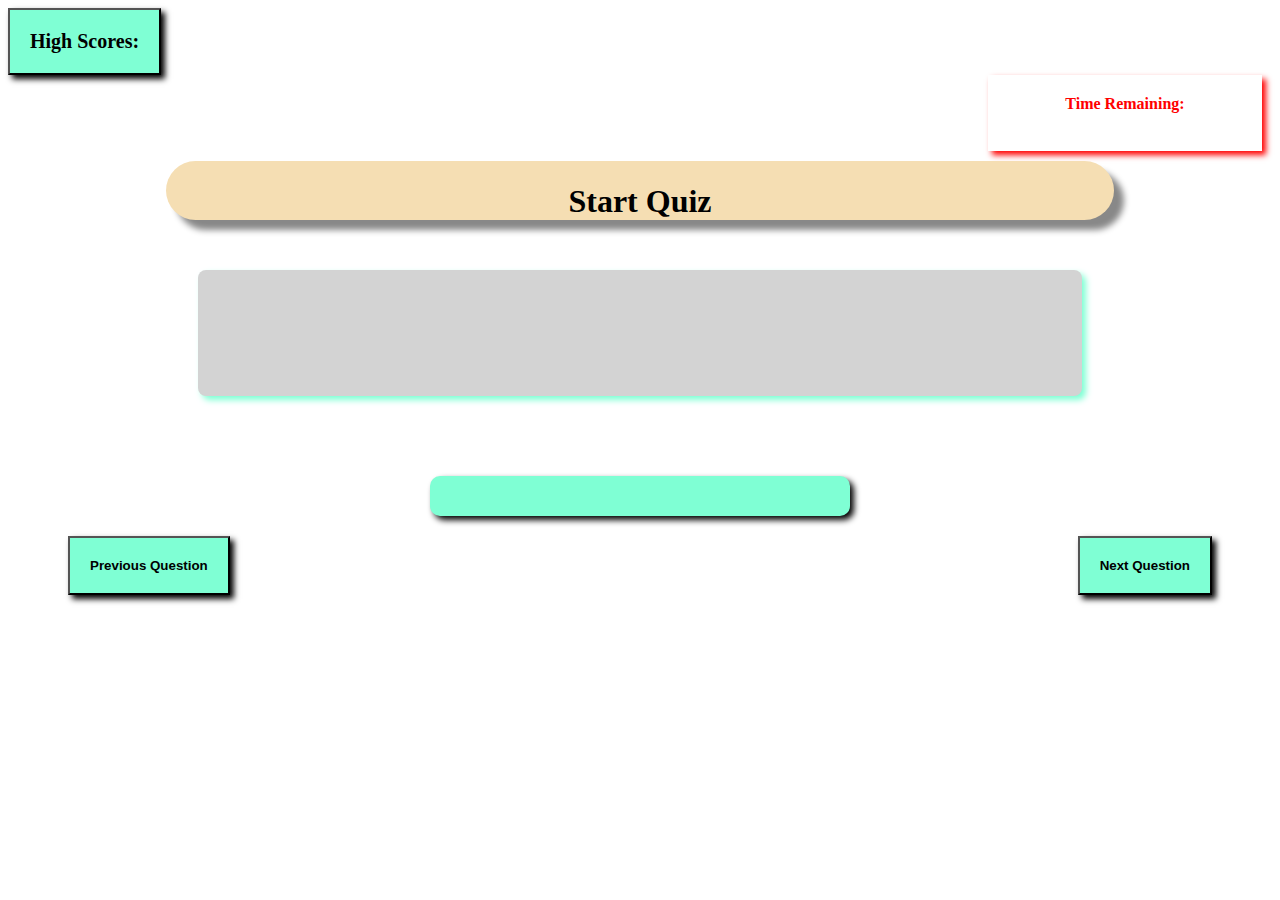
<file: index.html>
<!DOCTYPE html>
<html lang="en">
<head>
    <meta charset="UTF-8">
    <meta name="viewport" content="width=device-width, initial-scale=1.0">
    <meta http-equiv="X-UA-Compatible" content="ie=edge">
    <link href="https://fonts.googleapis.com/css?family=Amatic+SC:700|Josefin+Sans&display=swap" rel="stylesheet"/>
    <link rel="stylesheet" href="https://stackpath.bootstrapcdn.com/font-awesome/4.7.0/css/font-awesome.min.css"/>
    <link rel="stylesheet" type="text/css" href="style.css">
    <title>Code Quiz</title>
</head>
<body>
    <div class="highScores">
        <button class="highScoreButton">High Scores:</button>
    </div> 
    <div id="showTime">Time Remaining:</span><br><br/><span id="timer"></span></div>   
  
    <!--Create main div container using Bootstrap-->   
    <div class="quizContainer container-fluid well well-lg">
        <h1>Start Quiz</h1>    
        <div id="quiz" class="time"></div>
           
        <!--div and navigation options to view score and see time remaining on quiz -->
    </div>
    
    <div class="questions"></div>

    <ul class="choiceList"></ul>

    <div class="quizMessage"></div>

    <div class="buttons">
        <button class="previousButton">Previous Question</button>
        <button class="nextButton">Next Question</button>
    </div>

    <div class="result"></div>

    <script src="questions.js"></script>

   <form method="post" name="quiz" action="take_test.php"></form>
</body>
</html>
</file>
<file: style.css>
.highScoreButton {
    box-shadow: 4px 4px 6px;
    background-color: aquamarine;
    font-family: 'Times New Roman', Times, serif;
    font-size: 20px;
    text-align: top;
    font-weight: bolder;
    padding: 20px;
}

#showTime {
    box-shadow: 4px 4px 6px;
    text-align: center; 
    font-weight: bolder;
    color: red;
    margin: 0px 10px 10px 980px;
    padding: 20px;
}

.quizContainer {
    background-color: wheat;
    border-radius: 40px;
    width: 75%;
    margin: auto;
    padding-top: 20px;
    -webkit-box-shadow: 10px 10px 6px rgb(136, 136, 136);
    position: relative;
}

h1 {
    margin: auto;
    text-align: center;
    font-family: 'Times New Roman', Times, serif;
    padding-top: 2px;
}

.ul {
    list-style: none;
}

li {
    font-family: Arial, Helvetica, sans-serif;
    font-size: 2em;
}

input[type=radio]{
    border: 0px;
    width: 10px;
    height: 2em;
}

.quizContainer #quiz {
    text-shadow: 2px 2px 4px white;
    font-family: Arial, Helvetica, sans-serif;
}

.previousButton .nextButton {
    box-shadow: 2px 2px 3px;
    border-radius: 4px;
    width: 120px;
    height: 80px;
    text-align: center;
    position: relative;
    margin: auto;
  
}

.previousButton {
    box-shadow: 4px 4px 6px;
    margin: 60px;
    float: left;
    left: 20%;
    font-weight: bolder;
    background-color: aquamarine;
    padding: 20px;
}

.nextButton {
    box-shadow: 4px 4px 6px;
    margin: 60px;
    float: right;
    right: 20%;
    font-weight: bolder;
    background-color: aquamarine;
    padding: 20px;
}

.question {
    box-shadow: 4px 4px 6px;
    font-family: Verdana, Geneva, Tahoma, sans-serif;
    font-size: 2em;
    font-weight: bold;
    width: 80%;
    height:auto;
    margin: 50px auto;
    padding: 20px;
    border-radius: 8px;
    background-color: aquamarine;
    text-align: center;
}

.quizMessage {
    box-shadow: 4px 4px 6px;
    background-color: lightgray;
    border-radius: 8px;
    width: 60%;
    margin: auto;  
    text-align: center;
    padding: 10px;
    font-size: 40px;
    font-weight: bold;
    font-family: 'Times New Roman', Times, serif;
    color: aquamarine;
    position: center;
    top: 80%;
    padding: 5%;
    margin-bottom: 80px;
}

.choiceList {
    font-family: Arial, Helvetica, sans-serif;
    color: blue;
    font-size: 20px;    
    font-weight: bolder;
    padding: 5px;
}

.result {
    box-shadow: 4px 4px 6px;
    width: 30%;
    height: auto;   
    border-radius: 10px;
    background-color: aquamarine;
    margin: auto;
    text-align: center;
    font-size: 20px;
    font-family: Verdana, Geneva, Tahoma, sans-serif;
    font-weight: bolder;
    position: center;
    top: 80%;
    padding: 20px;
}
</file>
